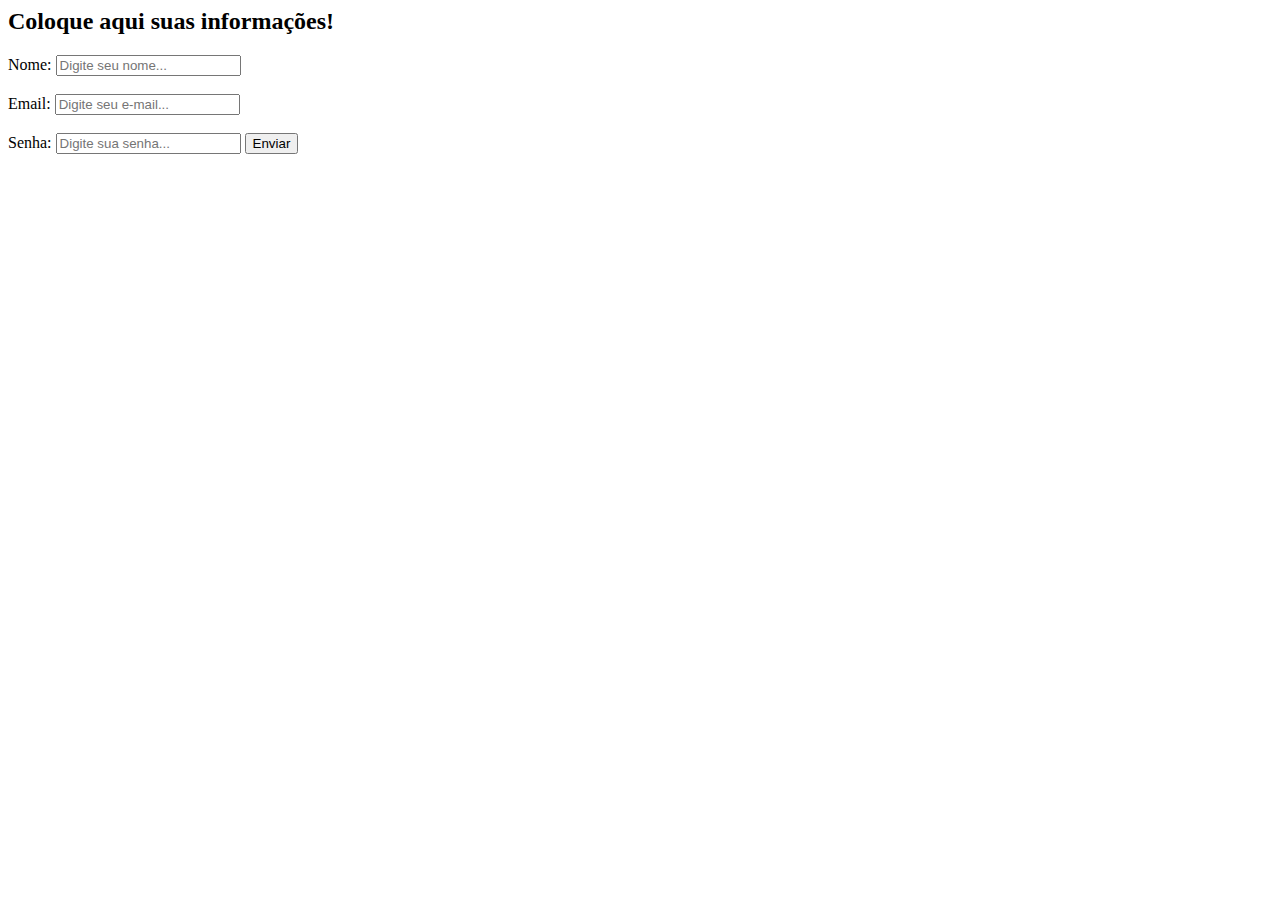
<file: aula 5/index.html>
<html lang="pt-br">
    <head>
        <title>Aula 5</title>
        <meta charset="UTF-8">
        <script src=" https://code.jquery.com/jquery-1.11.2.min.js" type="text/javascript"></script>
    </head>

    <body>
        <h2 id="texto_cabecalho">Coloque aqui suas informações!</h2>
        <form name="form_login" onsubmit="submit_form_login()">
            <label for="">Nome:</label>
            <input id="input_nome" name="input_nome" type="name" placeholder="Digite seu nome...">
            <br>
            <br>
            <label for="">Email:</label>
            <input id="input_email" name="input_email" type="e-mail" placeholder="Digite seu e-mail...">
            <br>
            <br>
            <label for="input_senha">Senha:</label>
            <input id="input_senha" name="input_senha" type="password" placeholder="Digite sua senha...">

            <input type="submit" value="Enviar">
        </form>
        <script src="js/index.js"></script>
    </body>
</html>
</file>
